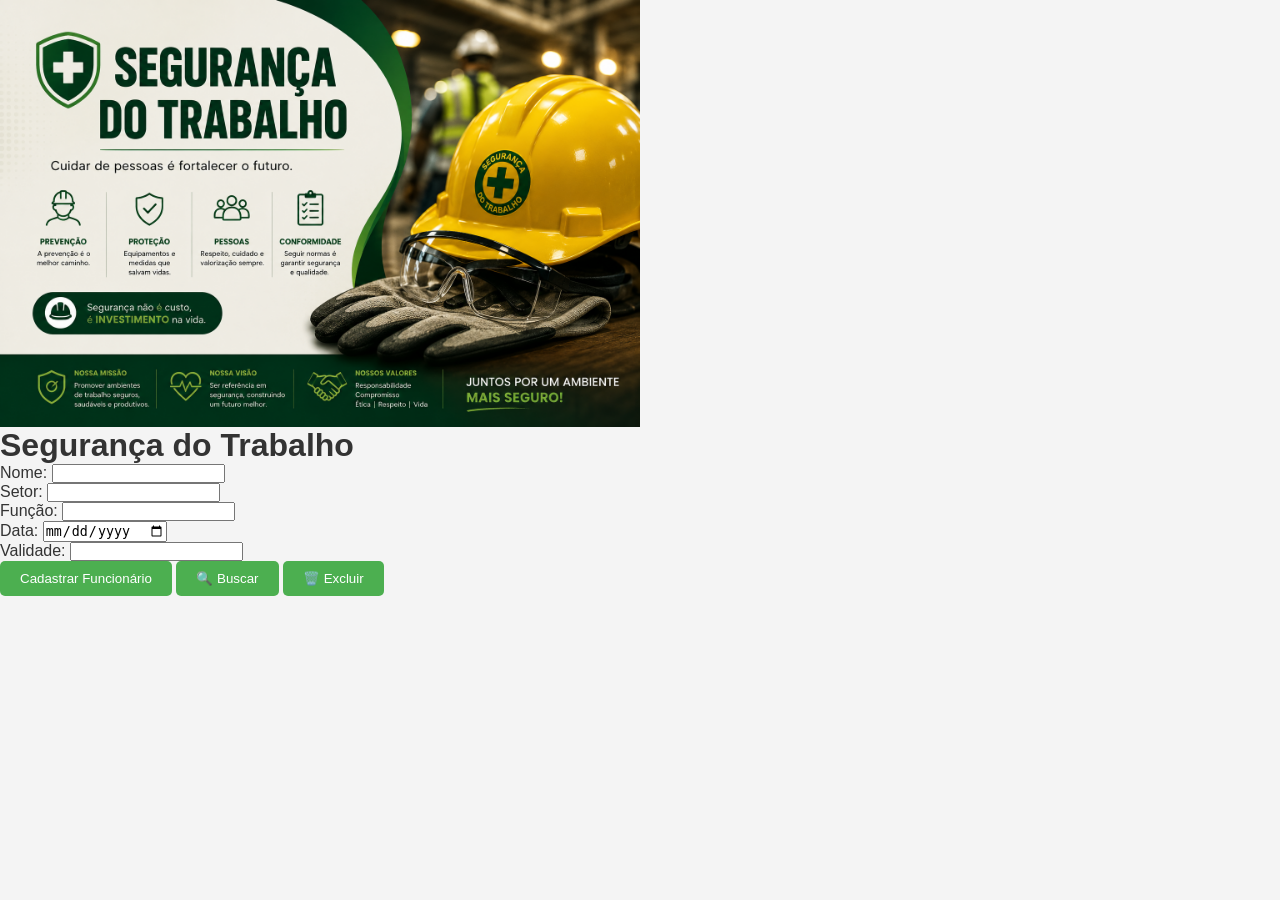
<file: segurança do trabalho/index.html>
<!DOCTYPE html>
<html lang="pt-br">
<head>
    <meta charset="UTF-8">
    <meta name="viewport" content="width=device-width, initial-scale=1.0">
    <link rel="stylesheet" href="style.css">
    <title>Segurança do Trabalho</title>
</head>
<body>
    <img id="img-principal" src="img/segurança.png" alt="Segurança do Trabalho"/>
    <h1>Segurança do Trabalho</h1>

    <div id="form">
        <div class="container-inputs">
            <label for="input-nome">Nome:</label>
            <input id="input-nome" type="text">
        </div>
        <div class="container-inputs">
            <label for="input-setor">Setor:</label>
            <input id="input-setor" type="text">
        </div>
        <div class="container-inputs">
            <label for="input-funcao">Função:</label>
            <input id="input-funcao" type="text">
        </div>
        <div class="container-inputs">
            <label for="input-data">Data:</label>
            <input id="input-data" type="date">
        </div>
        <div class="container-inputs" id="div-id">
            <label for="input-validade">Validade:</label>
            <input id="input-validade" type="text">
        </div>

        <button onclick="cadastrarFuncionario()">Cadastrar Funcionário</button>
        <button onclick="procurarFuncionario()">🔍 Buscar</button>
        <button onclick="excluirFuncionario()">🗑️ Excluir</button>
    </div>

    <div id="painel-funcionario"></div>

    <script src="script.js"></script>
</body>
</html>
</file>
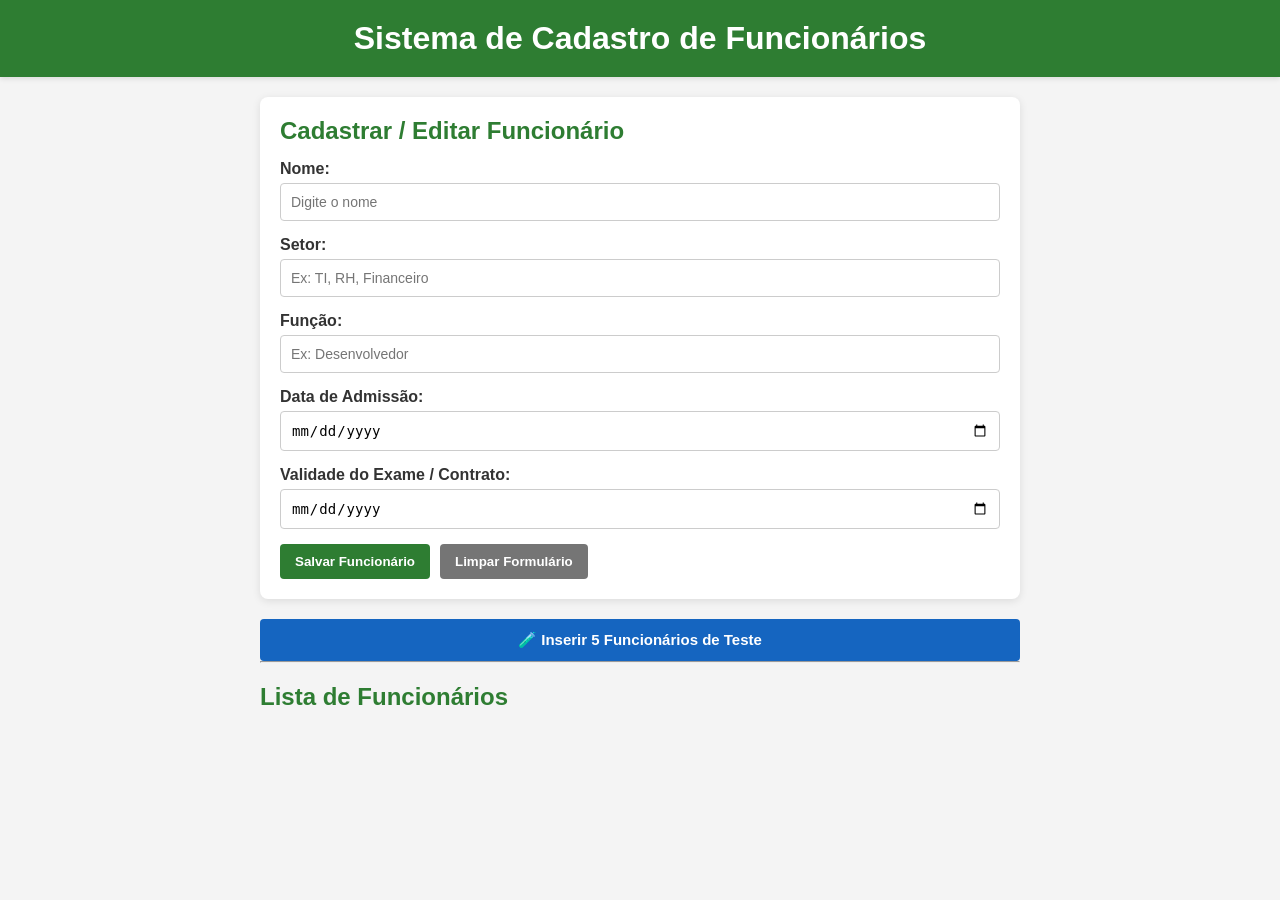
<file: teste/index.html>
<!DOCTYPE html>
<html lang="pt-BR">
<head>
  <meta charset="UTF-8">
  <meta name="viewport" content="width=device-width, initial-scale=1.0">
  <title>Gerenciador de Funcionários (CRUD)</title>
  <link rel="stylesheet" href="style.css">
</head>
<body>

  <header>
    <h1>Sistema de Cadastro de Funcionários</h1>
  </header>

  <main>
    <section class="form-container">
      <h2>Cadastrar / Editar Funcionário</h2>
      <form id="form-funcionario" onsubmit="event.preventDefault(); cadastrarFuncionario();">
        
        <input type="hidden" id="input-id">

        <div class="input-group">
          <label for="input-nome">Nome:</label>
          <input type="text" id="input-nome" placeholder="Digite o nome" required>
        </div>

        <div class="input-group">
          <label for="input-setor">Setor:</label>
          <input type="text" id="input-setor" placeholder="Ex: TI, RH, Financeiro" required>
        </div>

        <div class="input-group">
          <label for="input-funcao">Função:</label>
          <input type="text" id="input-funcao" placeholder="Ex: Desenvolvedor" required>
        </div>

        <div class="input-group">
          <label for="input-data">Data de Admissão:</label>
          <input type="date" id="input-data" required>
        </div>

        <div class="input-group">
          <label for="input-validade">Validade do Exame / Contrato:</label>
          <input type="date" id="input-validade" required>
        </div>

        <div class="button-group">
          <button type="submit" class="btn-salvar">Salvar Funcionário</button>
          <button type="button" onclick="limparFormulario()" class="btn-limpar">Limpar Formulário</button>
        </div>

      </form>
    </section>

    <section class="actions-container">
      <button type="button" onclick="gerardadosDeTeste()" class="btn-teste">
        🧪 Inserir 5 Funcionários de Teste
      </button>
    </section>

    <hr>

    <section class="list-container">
      <h2>Lista de Funcionários</h2>
      <div id="painel-funcionario">
        </div>
    </section>
  </main>

  <script src="script.js"></script>
</body>
</html>
</file>
<file: segurança do trabalho/style.css>
* {
    margin: 0;
    padding: 0;
    box-sizing: border-box;
}

body {
    font-family: Arial, sans-serif;
    background-color: #f4f4f4;
    color: #333;
}


#img-principal {
    width: 50%;
    max-width: 100%;
    height: auto;
    display: block;
}


header {
    background-color: #2e7d32;
    color: white;
    padding: 20px;
    text-align: center;
}

main {
    padding: 20px;
}

button {
    background-color: #4caf50;
    color: white;
    border: none;
    padding: 10px 20px;
    border-radius: 5px;
    cursor: pointer;
}

button:hover {
    background-color: #388e3c;
}
</file>
<file: teste/style.css>
* {
  box-sizing: border-box;
  margin: 0;
  padding: 0;
}

body {
  font-family: Arial, sans-serif;
  background-color: #f4f4f4;
  color: #333;
}

header {
  background-color: #2e7d32;
  color: white;
  padding: 20px;
  text-align: center;
  box-shadow: 0 2px 5px rgba(0, 0, 0, 0.1);
}

main {
  padding: 20px;
  max-width: 800px;
  margin: 0 auto;
}

/* Formulário */
.form-container {
  background: white;
  padding: 20px;
  border-radius: 8px;
  box-shadow: 0 2px 8px rgba(0, 0, 0, 0.1);
  margin-bottom: 20px;
}

.form-container h2 {
  margin-bottom: 15px;
  color: #2e7d32;
}

.input-group {
  margin-bottom: 15px;
  display: flex;
  flex-direction: column;
}

.input-group label {
  font-weight: bold;
  margin-bottom: 5px;
}

.input-group input {
  padding: 10px;
  border: 1px solid #ccc;
  border-radius: 4px;
  font-size: 14px;
}

/* Botões */
.button-group, .actions-container {
  display: flex;
  gap: 10px;
  margin-top: 15px;
}

button {
  padding: 10px 15px;
  border: none;
  border-radius: 4px;
  cursor: pointer;
  font-weight: bold;
  transition: opacity 0.2s;
}

button:hover {
  opacity: 0.9;
}

.btn-salvar {
  background-color: #2e7d32;
  color: white;
}

.btn-limpar {
  background-color: #757575;
  color: white;
}

.btn-teste {
  background-color: #1565c0;
  color: white;
  width: 100%;
  padding: 12px;
  font-size: 15px;
}

/* Imagem Principal (caso utilize) */
#img-principal {
  width: 50%;
  max-width: 100%;
  height: auto;
  display: block;
  margin: 10px auto;
}

/* Estilo dos Cards de Funcionário */
.list-container {
  margin-top: 20px;
}

.list-container h2 {
  margin-bottom: 15px;
  color: #2e7d32;
}

.card-funcionario {
  background: white;
  padding: 15px;
  border-left: 5px solid #2e7d32;
  border-radius: 4px;
  margin-bottom: 15px;
  box-shadow: 0 2px 5px rgba(0, 0, 0, 0.05);
}

.card-funcionario p {
  margin-bottom: 6px;
}

.card-funcionario button {
  margin-right: 8px;
  margin-top: 10px;
  padding: 6px 12px;
  font-size: 12px;
}

.card-funcionario button:nth-of-type(1) {
  background-color: #f57c00; /* Botão Editar (Laranja) */
  color: white;
}

.card-funcionario button:nth-of-type(2) {
  background-color: #d32f2f; /* Botão Excluir (Vermelho) */
  color: white;
}
</file>
